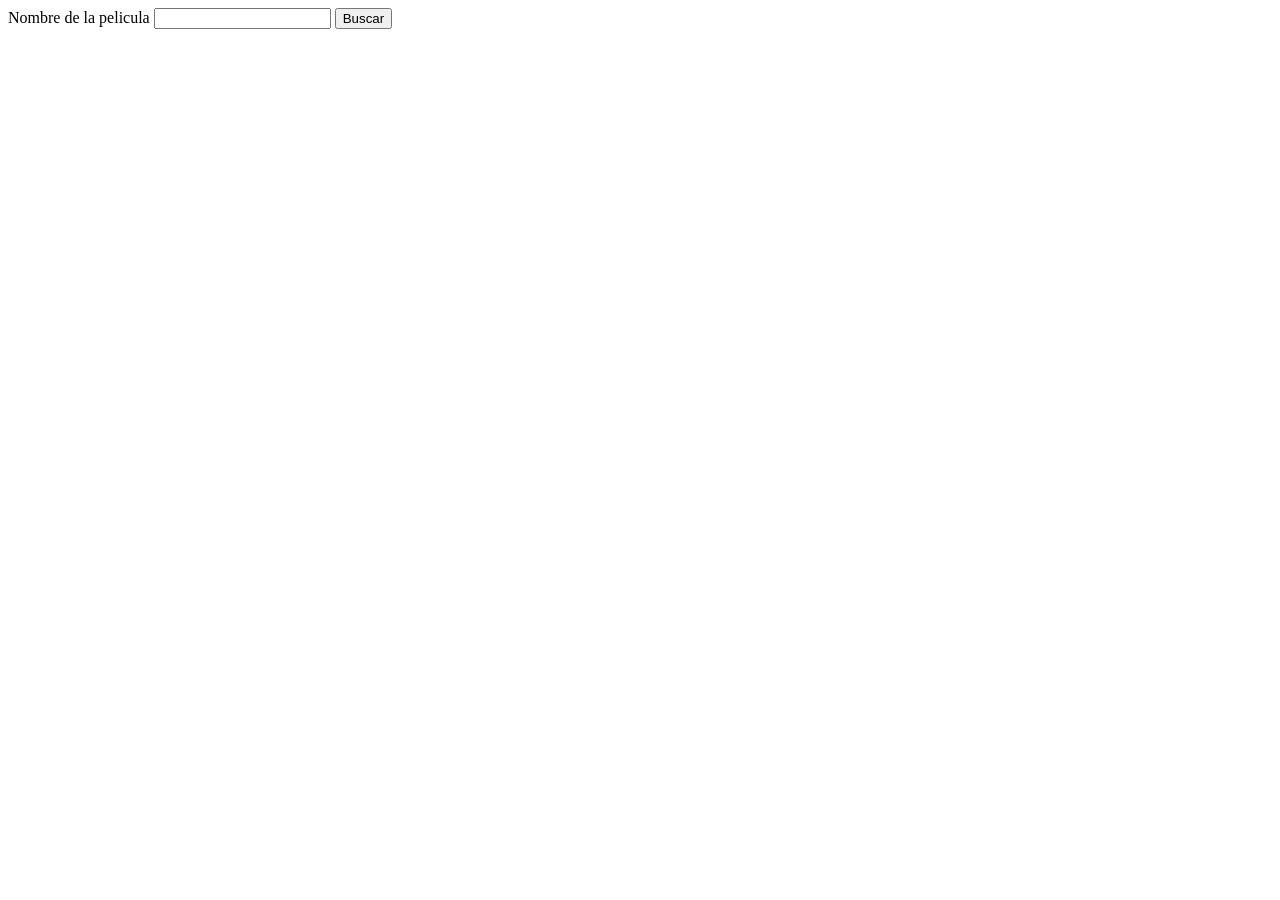
<file: L1/client/index.html>
<html lang="en">
<head>
    <meta charset="UTF-8">
    <meta name="viewport" content="width=device-width, initial-scale=1.0">
    <script type="text/javascript" src="movieService.js"></script>
    <link rel="stylesheet" href="styles.css">
    <title>Document</title>
</head>
<body>
    <div>
        <section>
            <span>
                <label for="movieTitle">Nombre de la pelicula</label>
                <input type="text" id="movieTitle"/>
                <button onclick="loadMovie()">Buscar</button>
            </span>
        </section>

        <section id="result">
            

        </section>
    </div>

    
</body>
</html>
</file>
<file: L1/client/styles.css>
#result {
    display: grid;
    grid-template-columns: 45% 40%;
    margin-top: 10vh;
    margin-inline: 15%;
}

img {
    max-height: 80vh;
}

.data {
    display: flex;
    justify-content: space-between;
    width: 100%;
    align-items: center;
}
</file>
